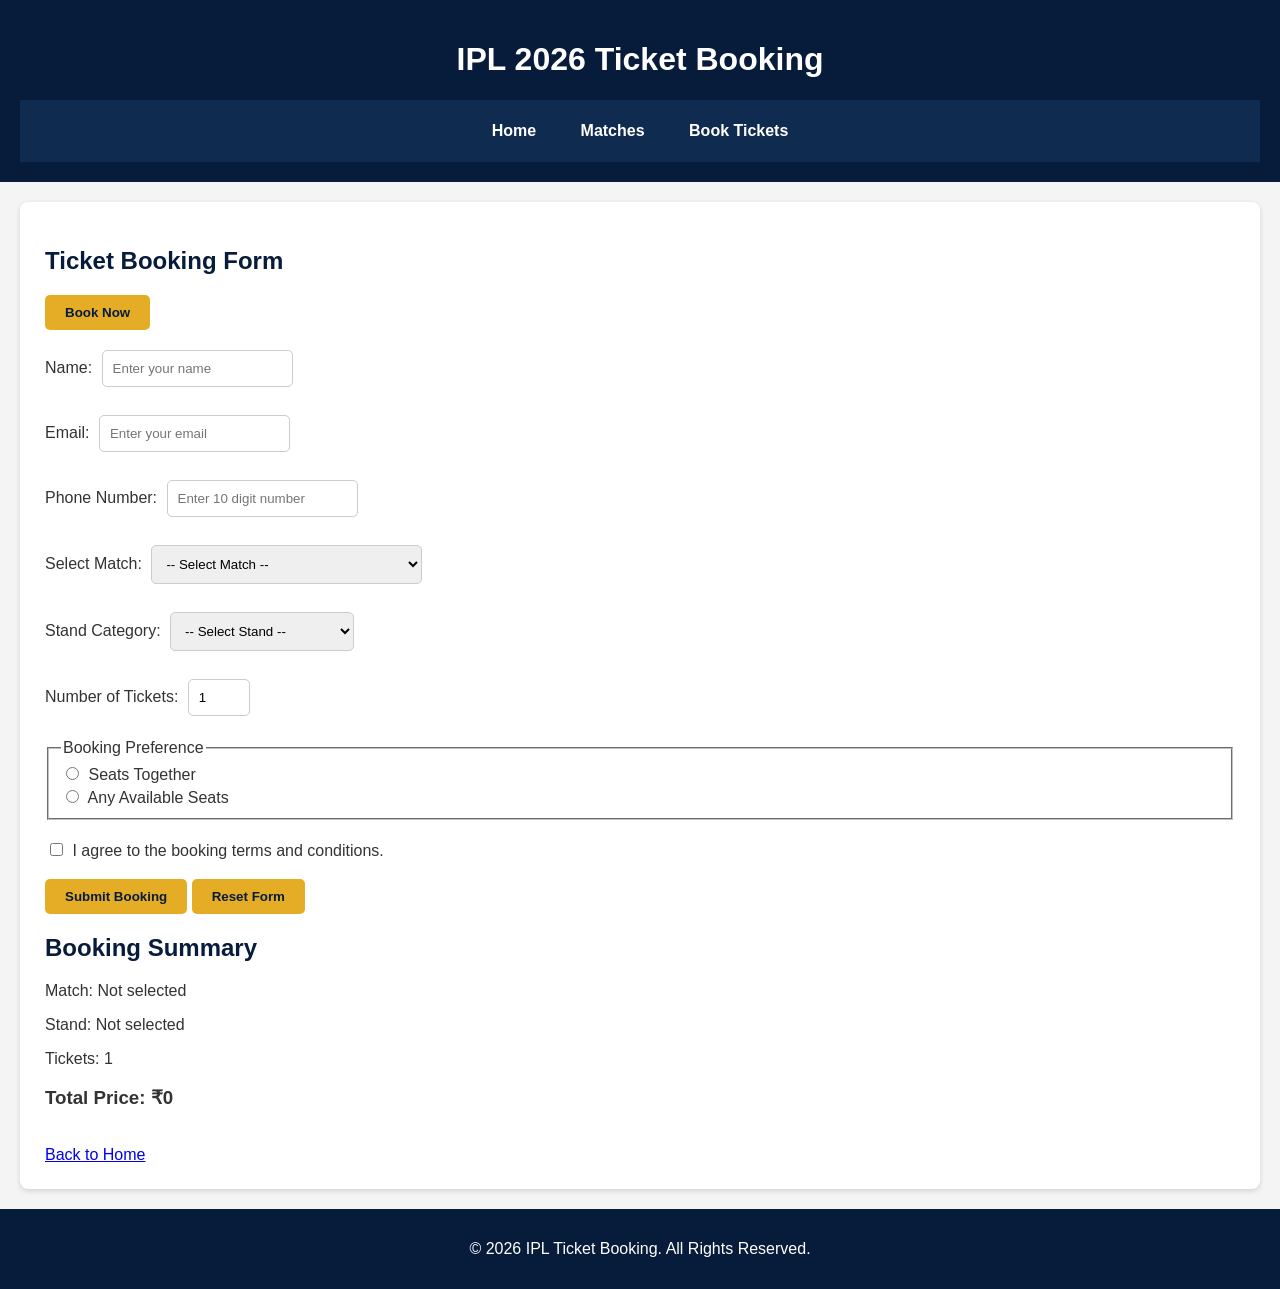
<file: index_folder/booking.html>
<!DOCTYPE html>
<html lang="en">

<head>
    <meta charset="UTF-8">
    <meta name="viewport" content="width=device-width, initial-scale=1.0">

    <title>IPL Ticket Booking Form</title>

    <link rel="stylesheet" href="style.css">
</head>

<body>

    <header>
        <h1>IPL 2026 Ticket Booking</h1>

        <nav>
            <ul>
                <li><a href="index.html">Home</a></li>
                <li><a href="index.html#matches">Matches</a></li>
                <li><a href="booking.html">Book Tickets</a></li>
            </ul>
        </nav>
    </header>

    <main>

        <section>

            <h2>Ticket Booking Form</h2>

            <button type="button" id="scrollToBooking">
                Book Now
            </button>

            <form id="bookingForm">

                <!-- Name -->
                <label for="name">Name:</label>

                <input
                    type="text"
                    id="name"
                    name="name"
                    placeholder="Enter your name"
                    minlength="3"
                    maxlength="40"
                    required
                >

                <br><br>

                <!-- Email -->
                <label for="email">Email:</label>

                <input
                    type="email"
                    id="email"
                    name="email"
                    placeholder="Enter your email"
                    maxlength="60"
                    required
                >

                <br><br>

                <!-- Phone Number -->
                <label for="phone">Phone Number:</label>

                <input
                    type="tel"
                    id="phone"
                    name="phone"
                    placeholder="Enter 10 digit number"
                    pattern="[0-9]{10}"
                    minlength="10"
                    maxlength="10"
                    title="Enter exactly 10 digits"
                    required
                >

                <br><br>

                <!-- Match Selection -->
                <label for="match">Select Match:</label>

                <select id="match" name="match" required>

                    <option value="">-- Select Match --</option>

                    <option value="RCB vs MI">
                        RCB vs Mumbai Indians
                    </option>

                    <option value="CSK vs KKR">
                        CSK vs Kolkata Knight Riders
                    </option>

                    <option value="DC vs SRH">
                        Delhi Capitals vs Sunrisers Hyderabad
                    </option>

                    <option value="RR vs PBKS">
                        Rajasthan Royals vs Punjab Kings
                    </option>

                    <option value="SRH vs CSK">
                        Sunrisers Hyderabad vs CSK
                    </option>

                    <option value="KKR vs RCB">
                        KKR vs RCB
                    </option>

                </select>

                <br><br>

                <!-- Stand Category -->
                <label for="stand">Stand Category:</label>

                <select id="stand" name="stand" required>

                    <option value="">-- Select Stand --</option>

                    <option value="General" data-price="500">
                        General Stand - ₹500
                    </option>

                    <option value="Premium" data-price="1000">
                        Premium Stand - ₹1000
                    </option>

                    <option value="VIP" data-price="2000">
                        VIP Stand - ₹2000
                    </option>

                </select>

                <br><br>

                <!-- Number of Tickets -->
                <label for="tickets">Number of Tickets:</label>

                <input
                    type="number"
                    id="tickets"
                    name="tickets"
                    min="1"
                    max="10"
                    value="1"
                    required
                >

                <br><br>

                <!-- Radio Buttons -->
                <fieldset>

                    <legend>Booking Preference</legend>

                    <input
                        type="radio"
                        id="together"
                        name="preference"
                        value="Seats Together"
                        required
                    >

                    <label for="together">Seats Together</label>

                    <br>

                    <input
                        type="radio"
                        id="any"
                        name="preference"
                        value="Any Available Seats"
                    >

                    <label for="any">Any Available Seats</label>

                </fieldset>

                <br>

                <!-- Checkbox -->
                <input
                    type="checkbox"
                    id="terms"
                    name="terms"
                    value="accepted"
                    required
                >

                <label for="terms">
                    I agree to the booking terms and conditions.
                </label>

                <br><br>

                <!-- Submit and Reset -->
                <button type="submit">Submit Booking</button>

                <button type="reset">Reset Form</button>

            </form>

            <!-- Activity 7: Booking Summary Card -->
            <div class="summary-card">

                <h2>Booking Summary</h2>

                <p>
                    Match:
                    <span id="summaryMatch">Not selected</span>
                </p>

                <p>
                    Stand:
                    <span id="summaryStand">Not selected</span>
                </p>

                <p>
                    Tickets:
                    <span id="summaryQuantity">1</span>
                </p>

                <h3>
                    Total Price: ₹<span id="totalPrice">0</span>
                </h3>

            </div>

            <!-- Toast Notification -->
            <div id="toast"></div>

            <p id="successMessage"></p>

            <br>

            <a href="index.html">Back to Home</a>

        </section>

    </main>

    <footer>

        <p>&copy; 2026 IPL Ticket Booking. All Rights Reserved.</p>

    </footer>

    <!-- JavaScript -->
    <script src="app.js"></script>

</body>
</html>
</file>
<file: index_folder/style.css>
/* Body styling */
body {
    font-family: Arial, sans-serif;
    margin: 0;
    background-color: #f4f4f4;
    color: #333;
}

/* Header */
header {
    background-color: #071b3a;
    color: white;
    text-align: center;
    padding: 20px;
}

/* Navigation */
nav {
    background-color: #102b50;
    padding: 12px;
}

nav ul {
    list-style: none;
    padding: 0;
    margin: 0;
}

nav ul li {
    display: inline-block;
    margin: 10px 20px;
}

nav ul li a {
    color: white;
    text-decoration: none;
    font-weight: bold;
}

nav ul li a:hover {
    color: gold;
}

/* Main sections */
section {
    background-color: white;
    margin: 20px;
    padding: 25px;
    border-radius: 8px;
    box-shadow: 0 2px 5px lightgray;
}

/* Images */
img {
    width: 100%;
    border-radius: 8px;
}

/* Headings */
h2 {
    color: #071b3a;
}

/* Forms */
form {
    margin-top: 15px;
}

input, select {
    padding: 10px;
    margin: 5px;
    border: 1px solid #ccc;
    border-radius: 5px;
}

/* Buttons */
button {
    background-color: #e5ad25;
    color: #071b3a;
    padding: 10px 20px;
    border: none;
    border-radius: 5px;
    cursor: pointer;
    font-weight: bold;
}

button:hover {
    background-color: #c89112;
}

/* Table */
table {
    width: 100%;
    border-collapse: collapse;
    background-color: white;
}

th {
    background-color: #071b3a;
    color: white;
}

th, td {
    padding: 12px;
    text-align: center;
    border: 1px solid #ddd;
}

/* Lists */
section ul li {
    padding: 6px;
}

/* Footer */
footer {
    background-color: #071b3a;
    color: white;
    text-align: center;
    padding: 15px;
}

/* Mobile view */
@media screen and (max-width: 600px) {
    nav ul li {
        display: block;
        text-align: center;
    }

    table {
        font-size: 12px;
    }

    section {
        margin: 10px;
        padding: 15px;
    }
}

/* Toast Notification */
#toast {
    visibility: hidden;
    min-width: 250px;
    background-color: #071b3a;
    color: white;
    text-align: center;
    border-radius: 8px;
    padding: 15px;
    position: fixed;
    bottom: 30px;
    right: 30px;
    z-index: 1000;
}

/* Show Toast */
#toast.show {
    visibility: visible;
    animation: fadeIn 0.5s, fadeOut 0.5s 2.5s;
}

/* Toast Animation */
@keyframes fadeIn {
    from {
        opacity: 0;
    }
    to {
        opacity: 1;
    }
}

@keyframes fadeOut {
    from {
        opacity: 1;
    }
    to {
        opacity: 0;
    }
}

/* Smooth Scrolling */
html {
    scroll-behavior: smooth;
}
</file>
